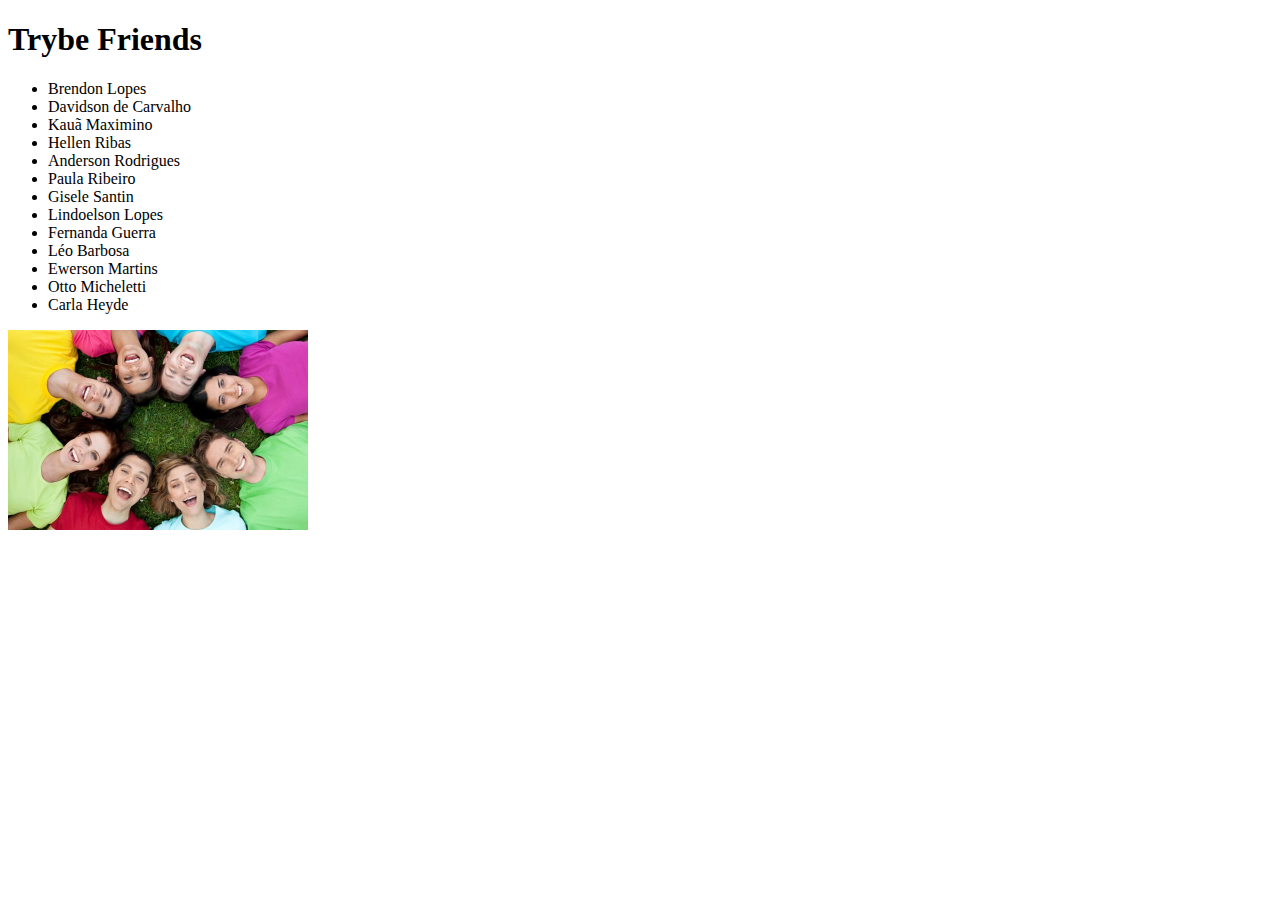
<file: Fundamentos/bloco-03-introducao-a-html-e-css/dia-1-html-css-estruturas-de-pagina/index.html>
<!DOCTYPE html>
<html lang="en-US">
  <head>
    <meta charset="UTF-8">
    <title>List of friends on Trybe</title>
  </head>
  <body>
    <h1>Trybe Friends</h1>
    <ul> 
        <li>Brendon Lopes</li>
        <li>Davidson de Carvalho</li>
        <li>Kauã Maximino</li>
        <li>Hellen Ribas</li>
        <li>Anderson Rodrigues</li>
        <li>Paula Ribeiro</li>
        <li>Gisele Santin</li>
        <li>Lindoelson Lopes</li>
        <li>Fernanda Guerra</li>
        <li>Léo Barbosa</li>
        <li>Ewerson Martins</li>
        <li>Otto Micheletti</li>
        <li>Carla Heyde</li>
    </ul>
    <img src ="amigos da trybe.jpg" alt="Trybers" width="300px">
  </body>
</html>
</file>
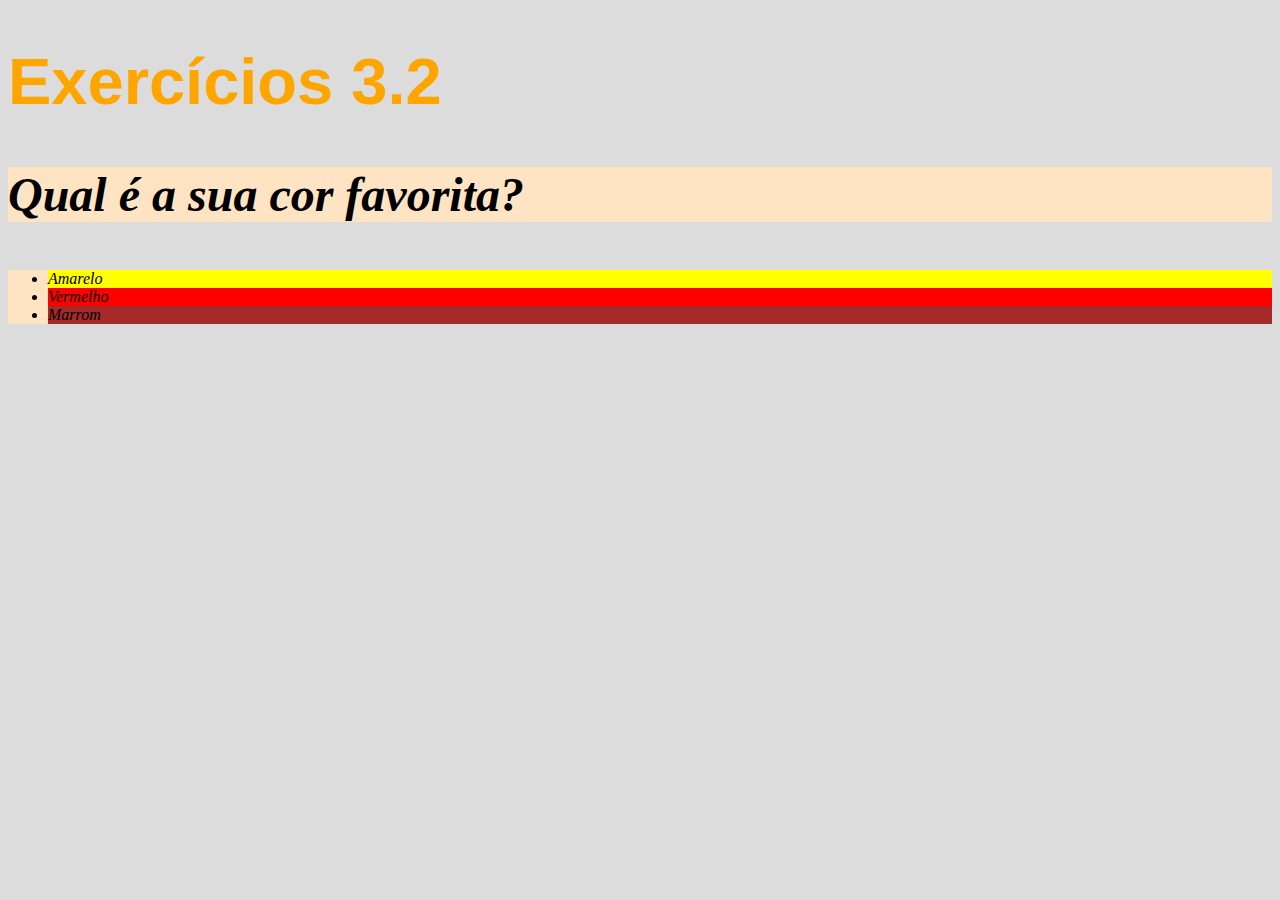
<file: Fundamentos/bloco-03-introducao-a-html-e-css/dia-2-html-css-primeiros-passos-em-css/index.html>
<!DOCTYPE html>
<html lang="pt-br">

<head>
    <meta charset="UTF-8">
    <title>HTML</title>
    <link rel="stylesheet" type="text/css" href="style.css">
    <style> /*
        body {
            background-color: rgb(220, 220, 220);
            font-size: 16px;

        }

        h1 {
            font-family: sans-serif;
            font-size: 65px;
            color: orange;
        }

        .class-style {
            background-color: bisque;
            font-style: italic;
            line-height: normal;
            text-align: left;
            text-decoration: none;
        }

        p {
            font-weight: 600;
            font-size: 3em;
        }
        #yellow {
            background-color: yellow;
        }
        #red {
            background-color: red;
        }
        #brown {
            background-color: brown;
        } */
    </style>
</head>

<body>
    <h1>Exercícios 3.2</h1>
    <p class="class-style">Qual é a sua cor favorita?</p>
    <ul class="class-style">
        <li id="yellow">Amarelo</li>
        <li id="red">Vermelho</li>
        <li id="brown">Marrom</li>
    </ul>
</body>

</html>
</file>
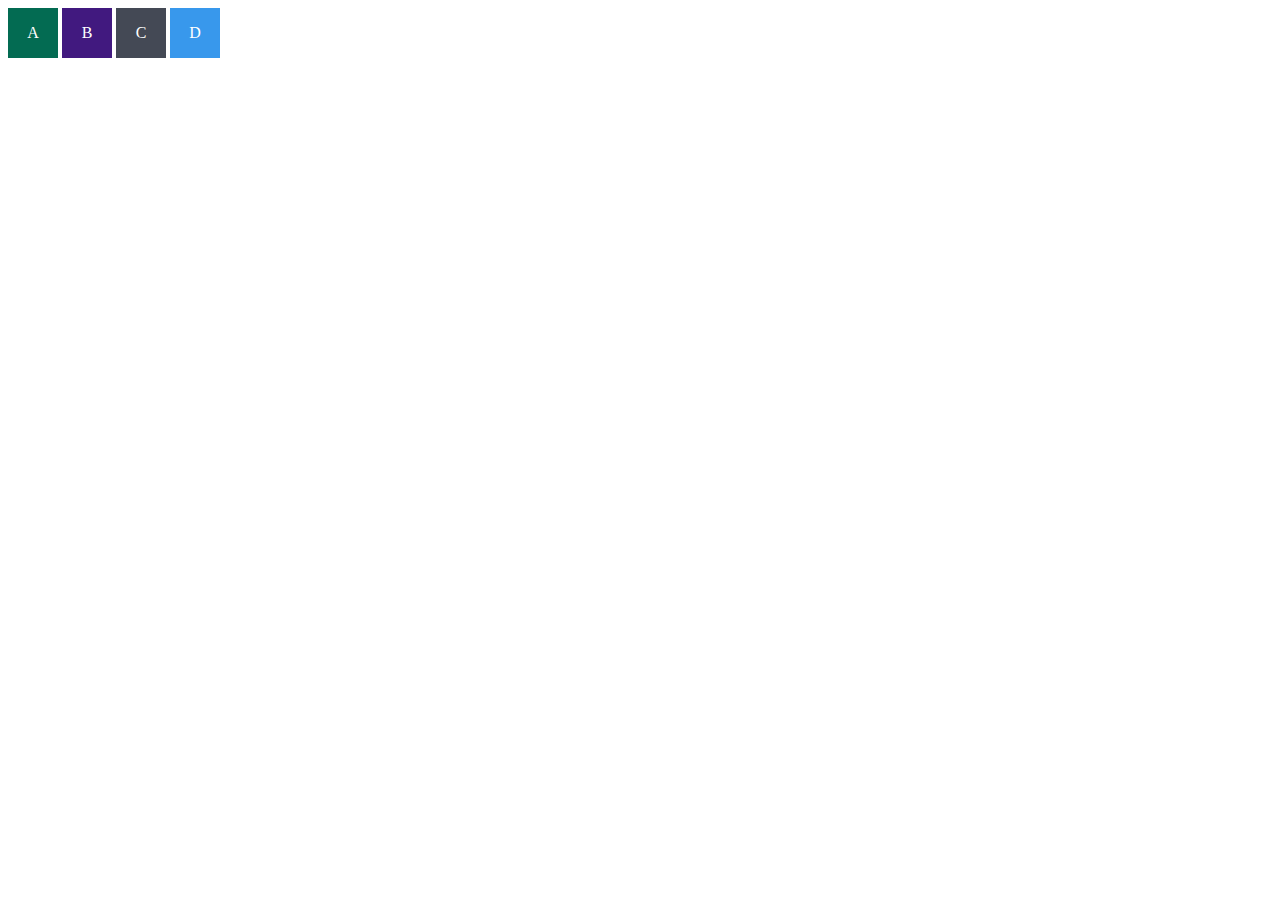
<file: Fundamentos/bloco-03-introducao-a-html-e-css/dia-3-html-css-seletores-e-posicionamento/index.html>
<!DOCTYPE html>
<html lang="en">
<head>
  <meta charset="UTF-8">
  <meta name="viewport" content="width=device-width, initial-scale=1.0">
  <title>Exercício de Fixação: box model</title>
  <link rel="stylesheet" href="style.css">
</head>
<body>
  <div class="caixa width-and-height" style="background: #036b52">A</div>
  <div class="caixa width-and-height padding" style="background: #41197f;">B</div>
  <div class="caixa width-and-height padding margin" style="background: #444955">C</div>
  <div class="caixa width-and-height padding margin border" style="background: #3898EC">D</div>
</body>
</html>
</file>
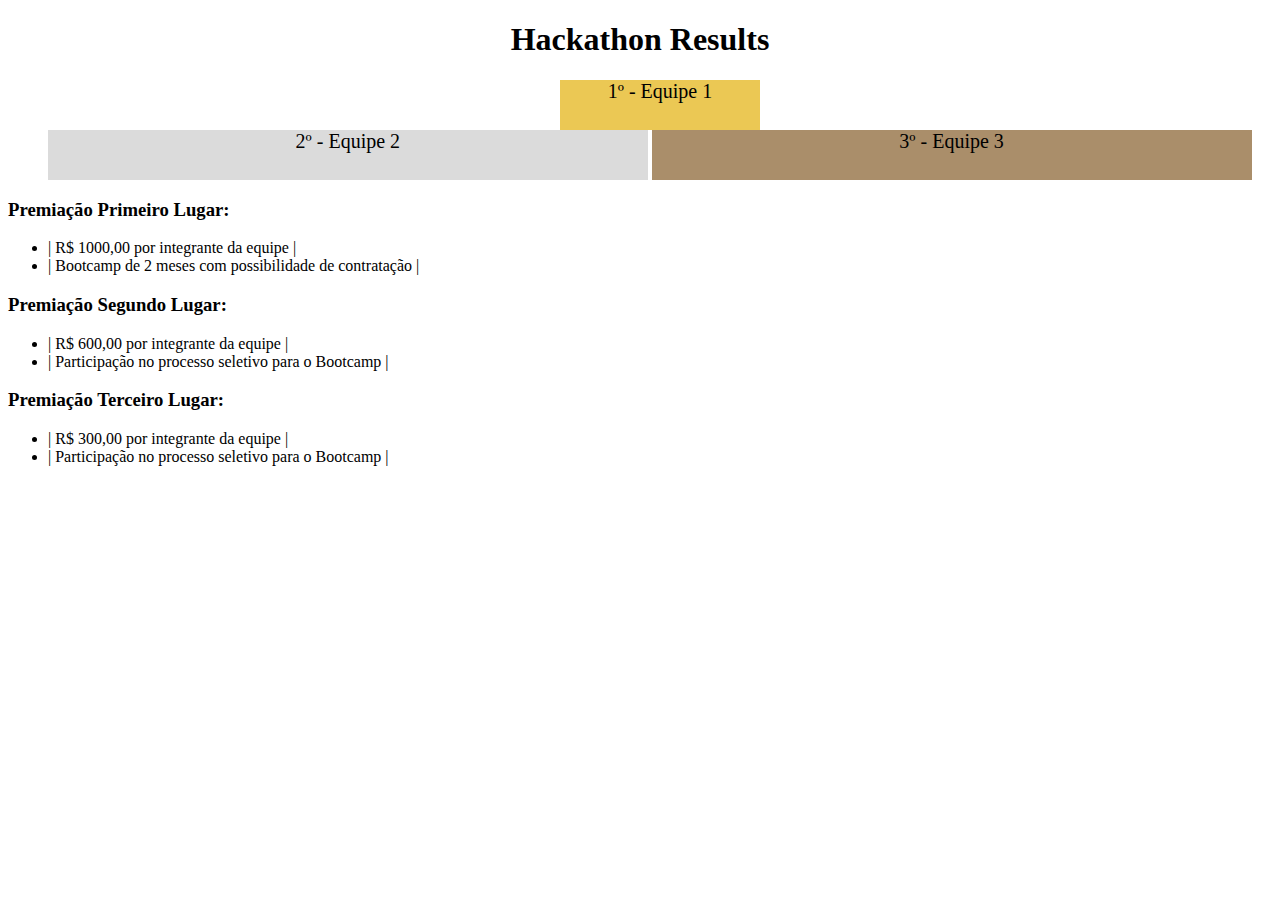
<file: Fundamentos/bloco-03-introducao-a-html-e-css/dia-3-html-css-seletores-e-posicionamento/exercicio-3/index.html>
<!DOCTYPE html>
<html lang="pt">
  <head>
    <meta charset="UTF-8">
    <meta name="viewport" content="width=device-width, initial-scale=1.0">
    <title>Ranking</title>
    <link rel="stylesheet" href="style.css">
  </head>
  <body>
    <header>
      <h1>Hackathon Results</h1>
    </header>
    <section>
      <ul>
        <li class="first">1º - Equipe 1</li>
        <li class="second group">2º - Equipe 2</li>
        <li class="third group">3º - Equipe 3</li>
      </ul>
    </section>
    <section>
      <h3>Premiação Primeiro Lugar:</h3>
      <ul>
        <li>| R$ 1000,00 por integrante da equipe |</li>
        <li>| Bootcamp de 2 meses com possibilidade de contratação |</li>
      </ul>
      <h3>Premiação Segundo Lugar:</h3>
      <ul>
        <li>| R$ 600,00 por integrante da equipe |</li>
        <li>| Participação no processo seletivo para o Bootcamp |</li>
      </ul>
      <h3>Premiação Terceiro Lugar:</h3>
      <ul>
        <li>| R$ 300,00 por integrante da equipe |</li>
        <li>| Participação no processo seletivo para o Bootcamp |</li>
      </ul>
    </section>
  </body>
</html>
</file>
<file: Fundamentos/bloco-03-introducao-a-html-e-css/dia-2-html-css-primeiros-passos-em-css/style.css>
body {
    background-color: rgb(220, 220, 220);
    font-size: 16px;

}

h1 {
    font-family: sans-serif;
    font-size: 65px;
    color: orange;
}

.class-style {
    background-color: bisque;
    font-style: italic;
    line-height: normal;
    text-align: left;
    text-decoration: none;
}

p {
    font-weight: 600;
    font-size: 3em;
}
#yellow {
    background-color: yellow;
}
#red {
    background-color: red;
}
#brown {
    background-color: brown;
}
</file>
<file: Fundamentos/bloco-03-introducao-a-html-e-css/dia-3-html-css-seletores-e-posicionamento/style.css>
.caixa {
    color: white;
    display: inline-block;
    line-height: 50px;
    text-align: center;
    vertical-align: top;
  }
  
  .width-and-height {
    height: 50px;
    width: 50px;
  }
  
  /* insira na classe abaixo um padding de 20px para aplicá-lo aos itens B, C e D */
  .padding {
  
  }
  
  /* insira na classe abaixo uma margem de 30px para aplicá-la aos itens C e D */
  .margin {
  
  }
  
  /* insira na classe abaixo uma borda com valor '5px solid black' para aplicá-la ao item D */
  .border {
    
  }
</file>
<file: Fundamentos/bloco-03-introducao-a-html-e-css/dia-3-html-css-seletores-e-posicionamento/exercicio-3/style.css>
h1 {
        text-align: center;
      }

      .first {
        background-color: rgb(235, 200, 84);
        font-size: 20px;
        height: 50px;
        text-align: center;
        width: 200px;
        display: block;
        margin: auto;
      }

      .second {
        background-color: rgb(219, 219, 219);
        font-size: 20px;
        height: 50px;
        text-align: center;
      }

      .third {
        background-color: rgb(170, 142, 106);
        font-size: 20px;
        height: 50px;
        text-align: center;
      }
      .group {
          display: inline-block;
          width: 49%;
      }
</file>
